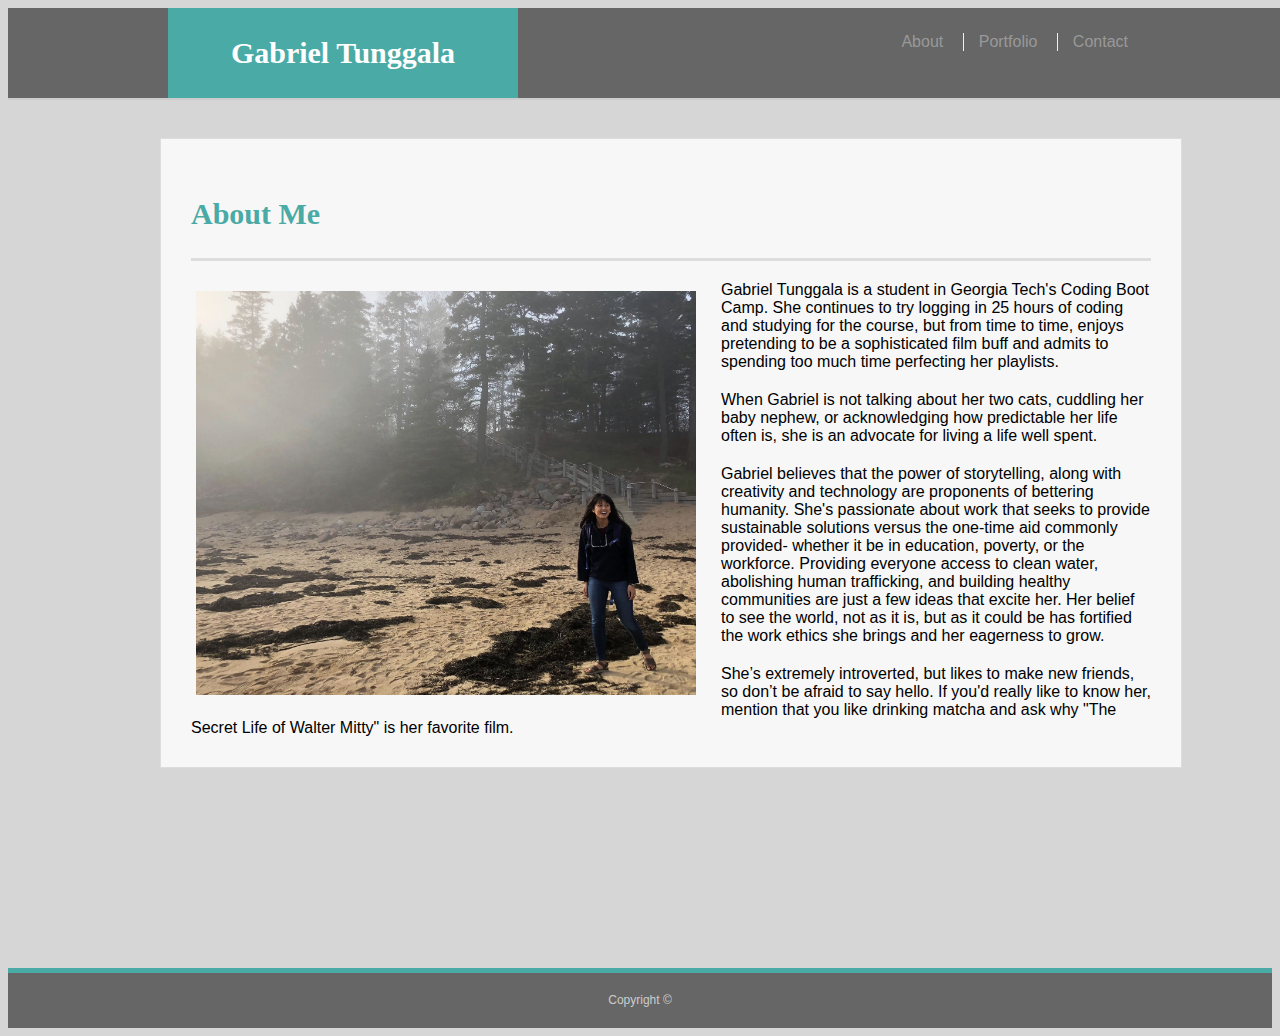
<file: index.html>
<!DOCTYPE html>
<html lang="en-us">


<head>
    <meta charset="UTF-8">
    <link rel="stylesheet" type=text/css href=assets/css/style.css> 
    <title>About | Gabriel Tunggala</title>
</head>

<body>

    <header id="masthead">
        <div class="container">
            <a href="index.html" id="logo">Gabriel Tunggala</a>
            <nav>
                <a href="index.html">About</a>
                <a href="portfolio.html">Portfolio</a>
                <a href="contact.html">Contact</a>
            </nav>
        </div>
    </header>

    <div id="main-container" class="container">
        <section class="main-section">
            <h1>About Me</h1>

            <img src="assets/images/gabriel_bio_image.jpg" class="me" alt="It's ya girl Gabz">
            <p>
                Gabriel Tunggala is a student in Georgia Tech's Coding Boot Camp. She continues to try logging in 25
                hours of coding
                and studying for the course, but from time to time, enjoys pretending to be a sophisticated film buff
                and admits to
                spending too much time perfecting her playlists.
            </p>

            <p>
                When Gabriel is not talking about her two cats, cuddling her baby nephew, or acknowledging how
                predictable her life
                often is, she is an advocate for living a life well spent.
            </p>

            <p>
                Gabriel believes that the power of storytelling, along with creativity and technology are proponents of
                bettering
                humanity. She's passionate about work that seeks to provide sustainable solutions versus the one-time
                aid commonly
                provided- whether it be in education, poverty, or the workforce. Providing everyone access to clean
                water,
                abolishing human trafficking, and building healthy communities are just a few ideas that excite her. Her
                belief to
                see the world, not as it is, but as it could be has fortified the work ethics she brings and her
                eagerness to grow.
            </p>

            <p>
                She’s extremely introverted, but likes to make new friends, so don’t be afraid to say hello. If you'd
                really like to
                know her, mention that you like drinking matcha and ask why "The Secret Life of Walter Mitty" is her
                favorite film.
            </p>
        </section>
    </div>

    <footer>
        <div class="container">
            Copyright &copy;
        </div>
    </footer>
</body>

</html>


    <!-- This was my old code. -->
    <!-- <div>
                <h1 id="topname">
                Gabriel Tunggala
                </h1>
            </div>

            <div>
                <a href="index.html">
                    <button class="buttons" type="about">About</button> 
                </a>

                <a href="portfolio.html">
                    <button class="buttons" type="portfolio">Portfolio</button>
                </a>

                <a href="contact.html">
                    <button class="buttons" type="contact">Contact</button>
                </a>
            </div>

    </header>

    <div class="mainbox">

            <h1 id="headers">
                About Me
            </h1>

            <hr id= "damn-line">

            <img class="me" src="assets/images/gabriel_bio_image.jpg" alt="It's ya girl Gabz">

            <p> 
                Gabriel Tunggala is a student in Georgia Tech's Coding Boot Camp. She continues to try logging in 25 hours of coding and studying for the course, but from time to time, enjoys pretending to be a sophisticated film buff and admits to spending too much time perfecting her playlists. 
            </p>

            <p>
                When Gabriel is not talking about her two cats, cuddling her baby nephew, or acknowledging how predictable her life often is, she is an advocate for living a life well spent. 
            </p>

            <p>
                Gabriel believes that the power of storytelling, along with creativity and technology are proponents of bettering humanity. She's passionate about work that seeks to provide sustainable solutions versus the one-time aid commonly provided- whether it be in education, poverty, or the workforce. Providing everyone access to clean water, abolishing human trafficking, and building healthy communities are just a few ideas that excite her. Her belief to see the world, not as it is, but as it could be has fortified the work ethics she brings and her eagerness to grow.
            </p>

            <p>
                She’s extremely introverted, but likes to make new friends, so don’t be afraid to say hello. If you'd really like to know her, mention that you like drinking matcha and ask why "The Secret Life of Walter Mitty" is her favorite film.            
            </p>

    </div>

    
    <footer>
        <p>
            Copyright ©
        </p>
    </footer>

</body>

</html> -->
</file>
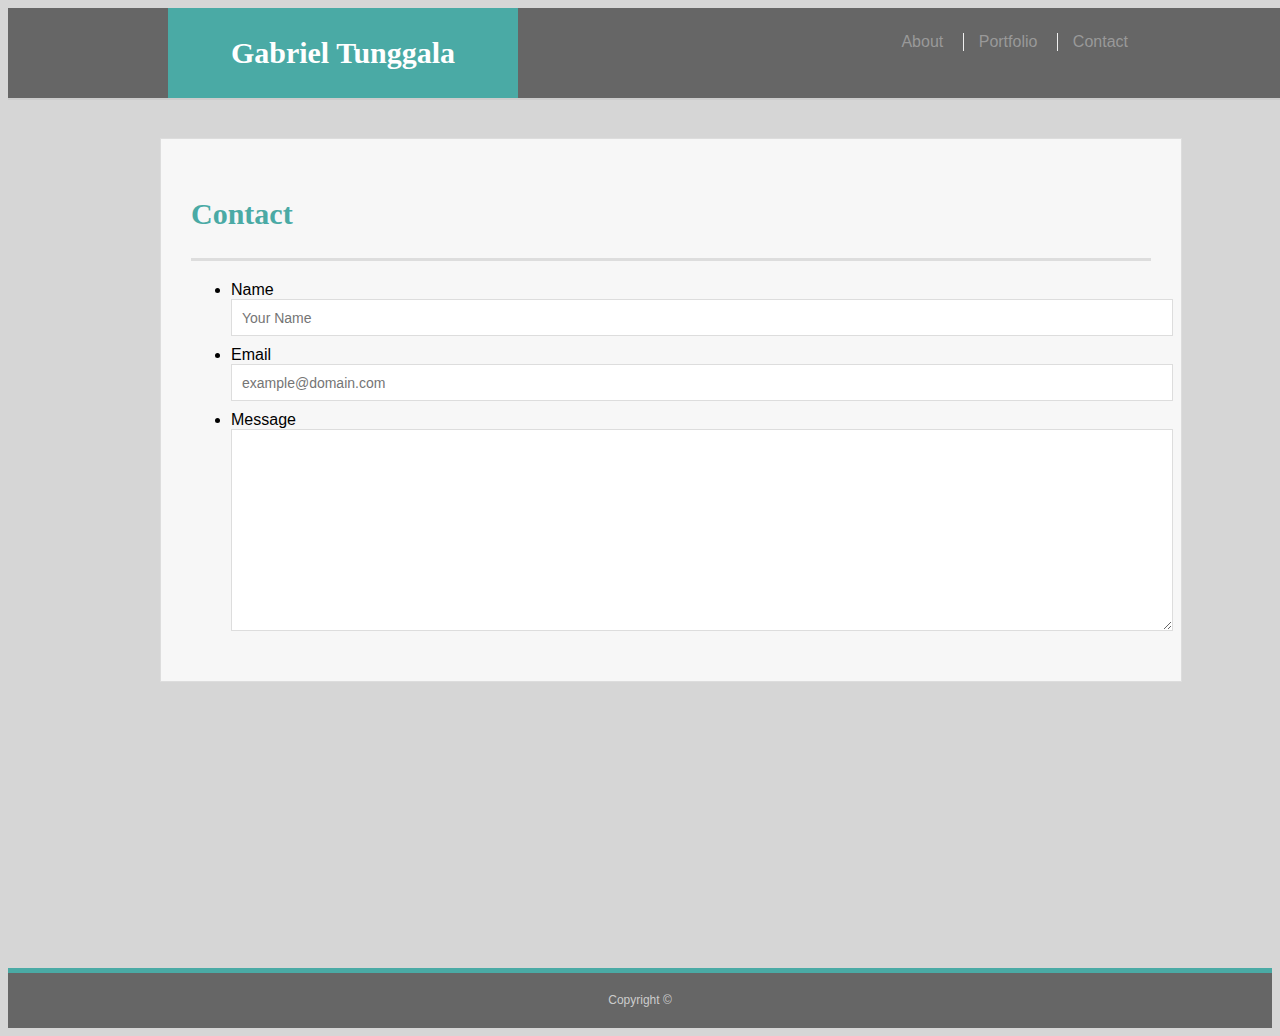
<file: contact.html>
<!DOCTYPE html>
<html lang="en-us">


<head>
    <meta charset="UTF-8">
    <link rel="stylesheet" type=text/css href=assets/css/style.css>
    <title> Contact | Gabriel Tunggala </title>
</head>

<body>

    <header id="masthead">
        <div class="container">
            <a href="index.html" id="logo">Gabriel Tunggala</a>
            <nav>
                <a href="index.html">About</a>
                <a href="portfolio.html">Portfolio</a>
                <a href="contact.html">Contact</a>
            </nav>
        </div>
    </header>

    <div id="main-container" class="container">
        <section class="main-section">
            <h1>Contact </h1>

            <form id="contact-form">
                <ul>
                    <li>
                        <label for="name">Name</label>
                        <input type="text" id="name" name="name" placeholder="Your Name" required="required">
                    </li>
                    <li>
                        <label for="email">Email</label>
                        <input type="email" id="email" name="email" placeholder="example@domain.com" required="required">
                    </li>
                    <li>
                        <label for="message">Message</label>
                        <textarea id="message" name="message" required="required"></textarea>
                    </li>
                </ul>
            </form>

        </section>
    </div>


    <footer>
        <div class="container">
            Copyright &copy;
        </div>
    </footer>
</body>
    
</html>


<!-- This is my old code -->
<!--  <body>

    <header class="navbar">

            <div>
                <h1 id="topname">
                Gabriel Tunggala
                </h1>
            </div>

            <div>
                <a href="index.html">
                    <button class="buttons" type="about">About</button> 
                </a>

                <a href="portfolio.html">
                    <button class="buttons" type="portfolio">Portfolio</button>
                </a>

                <a href="contact.html">
                    <button class="buttons" type="contact">Contact</button>
                </a>
            </div>
            
    </header>

    <div class="mainbox">

        <h1 id="headers">
            Contact
        </h1>

        <hr id= "damn-line">

        <section class="content">
        
            <form action="/action_page.php">
                Name:<br>
                <input type="text" name="name" value="Your Name">
                <br>
                Email:<br>
                <input type="text" name="email" value="example@domain.com">
                <br>
                Message:<br>
                <input class="message" type="text" name="message">
                <br><br>
                <input class="buttons" type="submit" value="Submit">
            </form> 

        </section>

    </div>

    <footer>
        <p id="footer">
            Copyright ©
        </p>
    </footer>
</body>-->
</file>
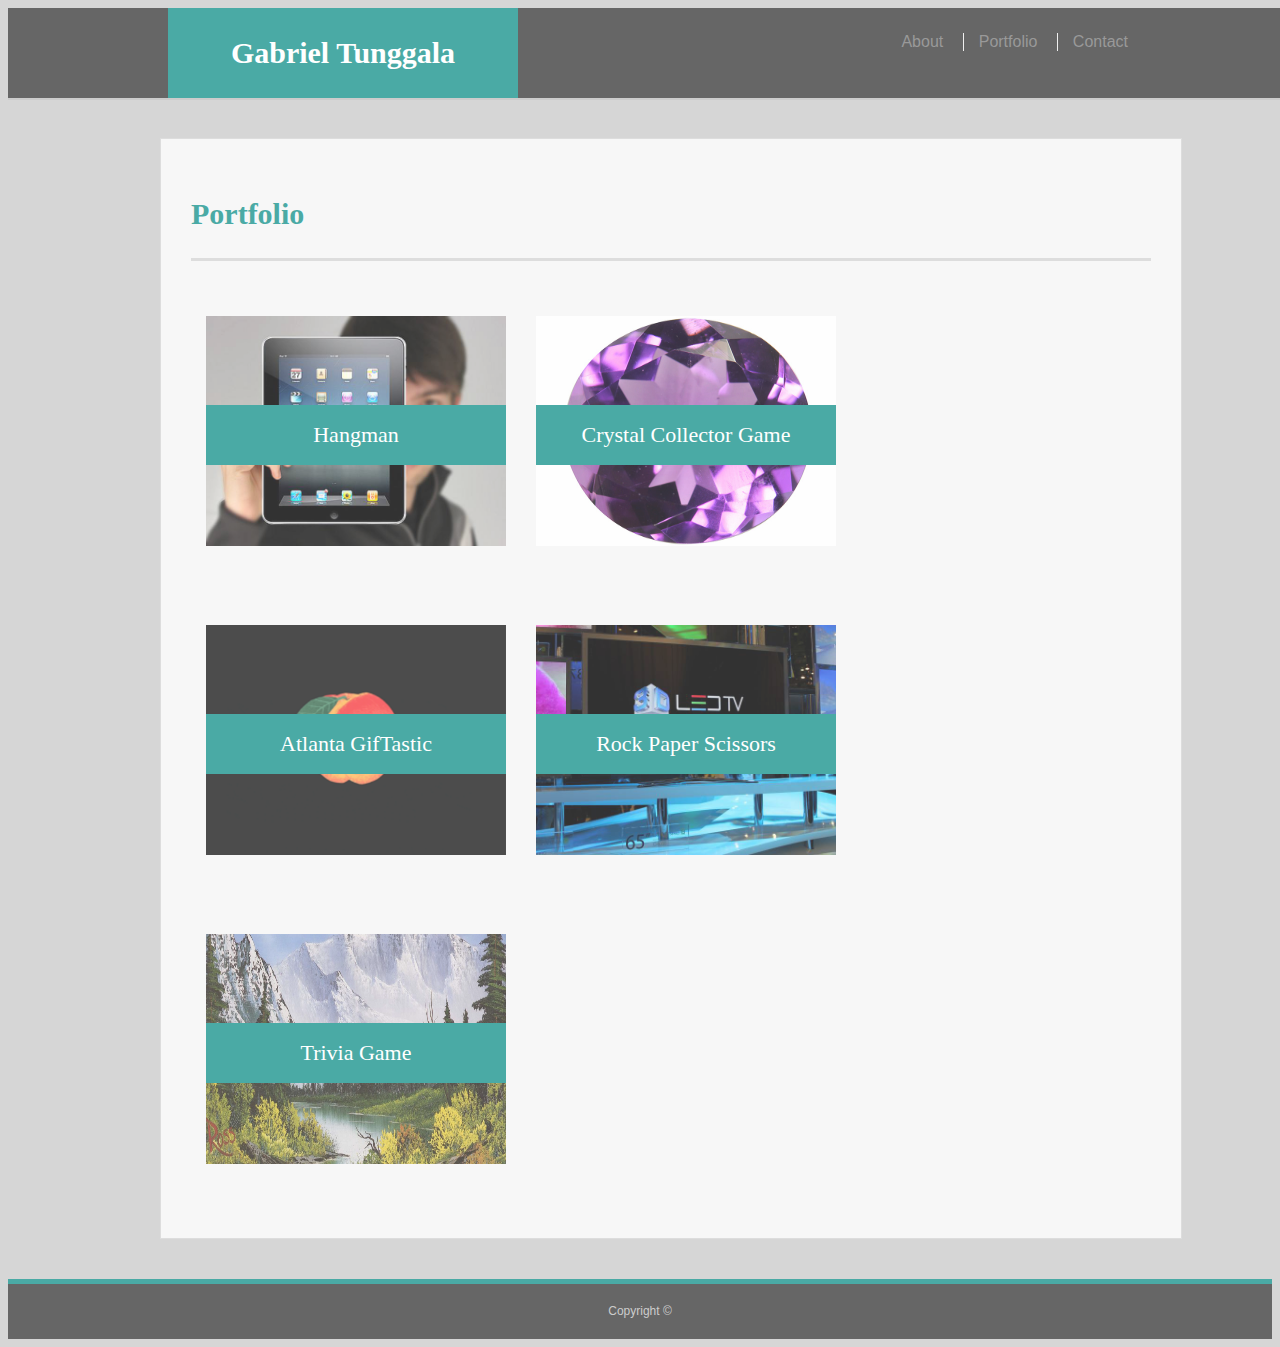
<file: portfolio.html>
<!DOCTYPE html>
<html lang="en-us">


<head>
    <meta charset="UTF-8">
    <link rel="stylesheet" type=text/css href=assets/css/style.css> 
    <title> Portfolio | Gabriel Tunggala </title>
</head>

<body>

    <header id="masthead">
        <div class="container">
            <a href="index.html" id="logo">Gabriel Tunggala</a>
            <nav>
                <a href="index.html">About</a>
                <a href="portfolio.html">Portfolio</a>
                <a href="contact.html">Contact</a>
            </nav>
        </div>
    </header>

    <div id="main-container" class="container">
        <section class="main-section">
            <h1>Portfolio</h1>

            <div class="imageboxes">
                <img src="assets/images/hangman.jpg" alt="Hangman">
                <h3>Hangman</h3>
            </div>

            <div class="imageboxes">
                <!-- <img src="assets/images/crystalcollectorgame.png" alt="Crystal Collector Game"> -->
                <a href="https://gtunggala.github.io/CrystalCollectorGame/" target="_blank">
                <img src="assets/images/amethyst.jpg" alt="Crystal Collector Game">
                <h3>Crystal Collector Game</h3>
                </a>
            </div>

            <div class="imageboxes">
                <a href="https://gtunggala.github.io/GifTastic/" target="_blank">
                <img src="assets/images/atlantagiphy.png" alt="Atlanta GifTastic">
                <h3>Atlanta GifTastic</h3>
                </a>
            </div>

            <div class="imageboxes">
                <img src="assets/images/rockpaperscissors.jpg" alt="Rock Paper Scissors">
                <h3>Rock Paper Scissors</h3>
            </div>

            <div class="imageboxes">
                <a href="https://gtunggala.github.io/TriviaGame/" target="_blank">
                <img src="assets/images/br-background.jpg" alt="Trivia Game">
                <h3>Trivia Game</h3>
                </a>
            </div>
        </section>
    </div>

    <footer>
        <div class="container">
            Copyright &copy;
        </div>
    </footer>
</body>

</html>


<!-- This is my old code -->
<!--  <body>

    <header class="navbar">

            <div>
                <h1 id="topname">
                Gabriel Tunggala
                </h1>
            </div>

            <div>
                <a href="index.html">
                    <button class="buttons" type="about">About</button> 
                </a>

                <a href="portfolio.html">
                    <button class="buttons" type="portfolio">Portfolio</button>
                </a>

                <a href="contact.html">
                    <button class="buttons" type="contact">Contact</button>
                </a>
 
            </div>     
    </header>

        <div class="portfoliobox">

            <h1 id="headers">
                Portfolio
            </h1>

            <hr id= "damn-line"/>

                <div class="imageboxes">
                    <img class="portfolio-images" src="assets/images/hangman.jpg" alt="Hangman">
                        <div class="text-images">Hangman</div>
                </div>

                <div class="imageboxes">
                    <img class="portfolio-images" src="assets/images/rpggame.jpg" alt="RPG game">
                        <div class="text-images">RPG Game</div>
                </div>

                <div class="imageboxes">
                    <img class="portfolio-images" src="assets/images/rutgers.jpg" alt="Rutgers Info Widget">
                        <div class="text-images">Rutgers Info Widget</div>
                </div>

                <div class="imageboxes">
                    <img class="portfolio-images" src="assets/images/rockpaperscissors.jpg" alt="Rock Paper Scissors">
                        <div class="text-images">Rock Paper Scissors</div>
                </div>
                
                <div class="imageboxes">
                    <img class="portfolio-images" src="assets/images/triviagame.jpg" alt="Trivia Game">
                        <div class="text-images">Trivia Game</div>
                </div>
                    
        </div>
    
<footer>
    <p id="footer">
        Copyright ©
    </p>
</footer>        
</body> -->
</file>
